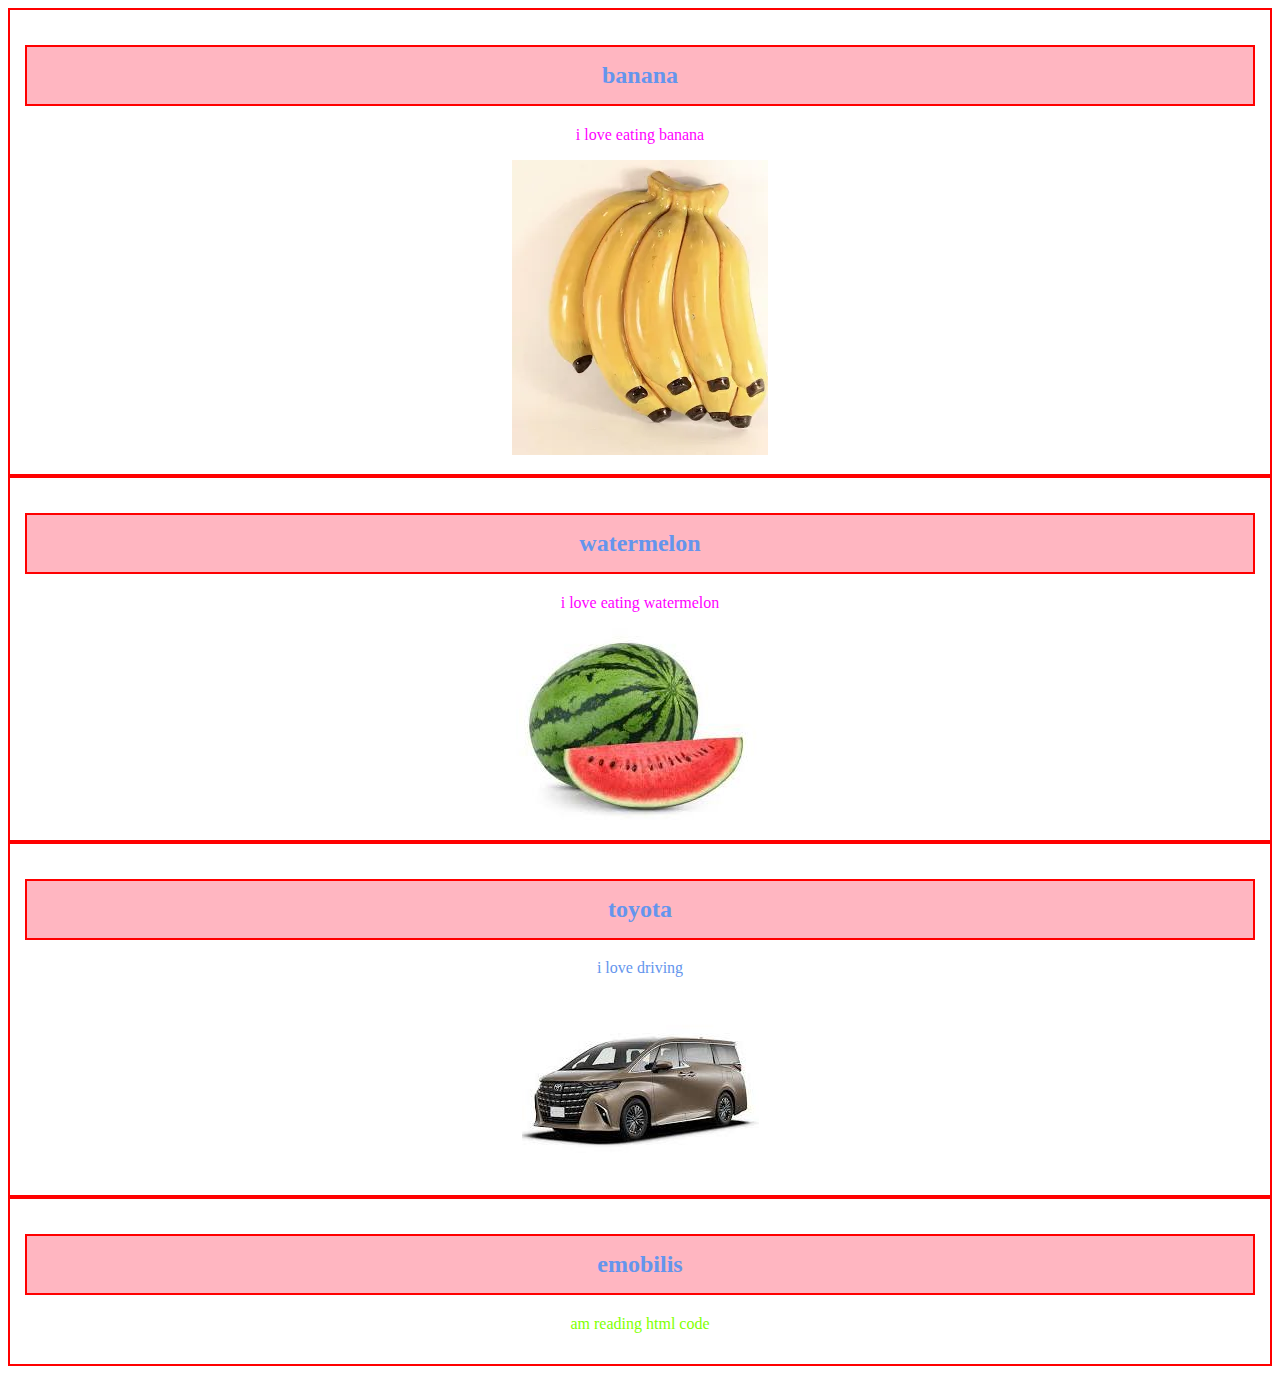
<file: divs .html>
<!DOCTYPE html>
<html lang="en">
<head>
    <link rel="stylesheet" href="assets/css/style.css">
    <meta charset="UTF-8">
    <title>Divs</title>
</head>
<body>
<div class="fruits">
<h2> banana</h2>
<p> i love eating banana</p>
<img src="assets/images/image8.jpeg" alt="">
</div>
<div class="fruits">
<h2> watermelon</h2>
<p> i love eating watermelon</p>
<img src="assets/css/image7.jpeg" alt="">
</div>
<div class="car">
<h2> toyota</h2>
<p> i love driving</p>
<img src="assets/images/image6.jpeg" alt="">
</div>
<div id="school">
<h2>emobilis</h2>
    <p> am reading html code</p>
</div>
</body>
</html>
</file>
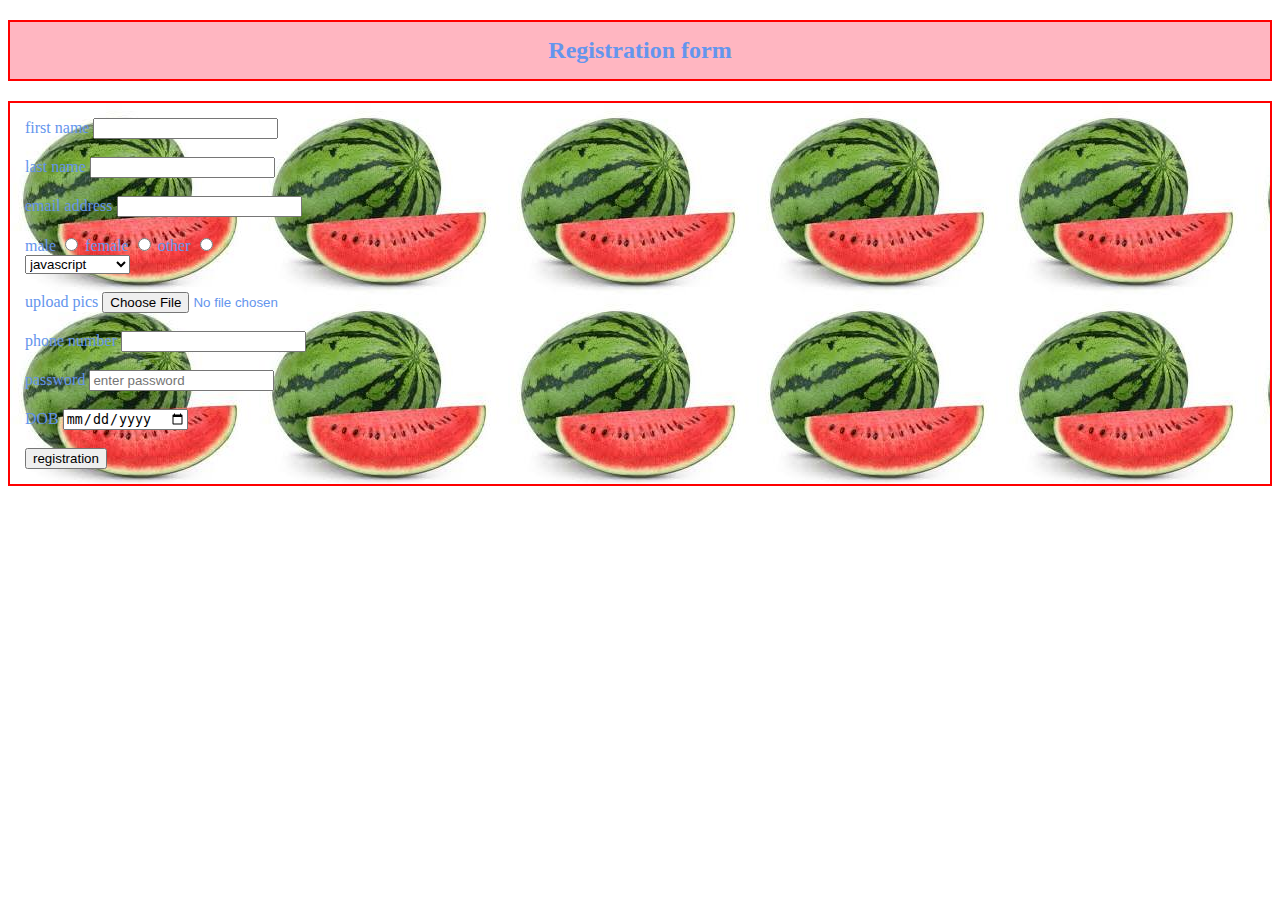
<file: forms.html>
<!DOCTYPE html>
<html lang="en">
<head>
     <link rel="stylesheet" href="assets/css/style.css">
    <meta charset="UTF-8">
    <title>student regform</title>
</head>
<body>
<div class=" my form">
<h2>Registration form</h2>
<form action="">
    <label for="fname">first name</label>
    <input type="text" id="fname"><br><br>
     <label for="lname">last name</label>
    <input type="text" id="lname"><br><br>
     <label for="barua">email address</label>
    <input type="barua" id="email address"><br><br>
     <label for="radio"id="male"name="gender">male</label>
    <input type="radio" id="male" name="gender">
     <label for="radio">female</label>
    <input type="radio" id="female" name="gender">
     <label for="radio">other</label>
    <input type="radio" id="other" name="gender"><br>
    <select name="course" id="course">
        <option value="js">javascript</option>
        <option value="django">django </option>
        <option value="python">python</option>
        <option value="cyber security">cyber security</option>
    </select><br><br>
    <label for="pic">upload pics</label>
    <input type="file" id="pic"><br><br>
     <label for="phn" id="phn">phone number</label>
    <input type="text" id="phone number" name="gender"><br><br>
     <label for="pass">password</label>
    <input type="password"id="pass"placeholder="enter password"><br><br>
     <label for="date">DOB</label>
    <input type="date" id="date" ><br><br>
    <input type="button" value="registration" ><br>
</form>
</div>
</body>
</html>
</file>
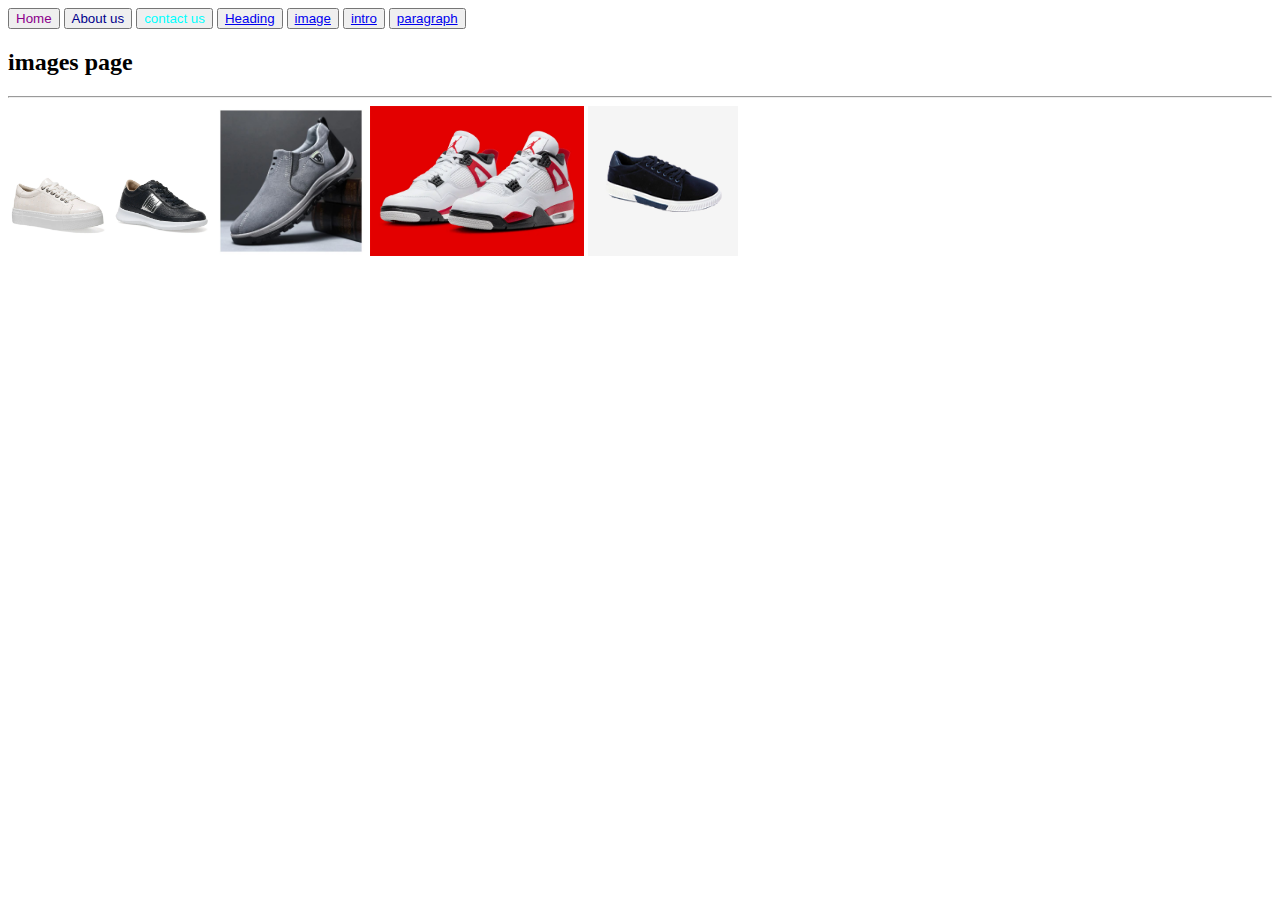
<file: image.html>
<!DOCTYPE html>
<html lang="en">
<head>
    <meta charset="UTF-8">
    <title>images</title>
</head>
<body>
<button style="color: darkmagenta"> Home</button>
<button style="color: darkblue"> About us</button>
<button style="color: cyan"> contact us</button>
<button><a href="Heading.html">Heading</a></button>
<button><a href="image.html">image</a></button>
<button><a href="intro.html">intro</a></button>
<button><a href="Paragraph.html">paragraph</a></button>
<h2>images page</h2>
<hr>
<img src="assets/images/image1.jpeg" alt="width=250" height="150">
<img src="assets/images/image2.jpeg" alt="width=250" height="150">
<img src="assets/images/image3.jpg" alt="width=250" height="150">
<img src="assets/images/image4.jpeg "alt="width 250" height="150">
<img src="assets/images/image5.jpeg" alt="width 250" height="150">

</body>
</html>
</file>
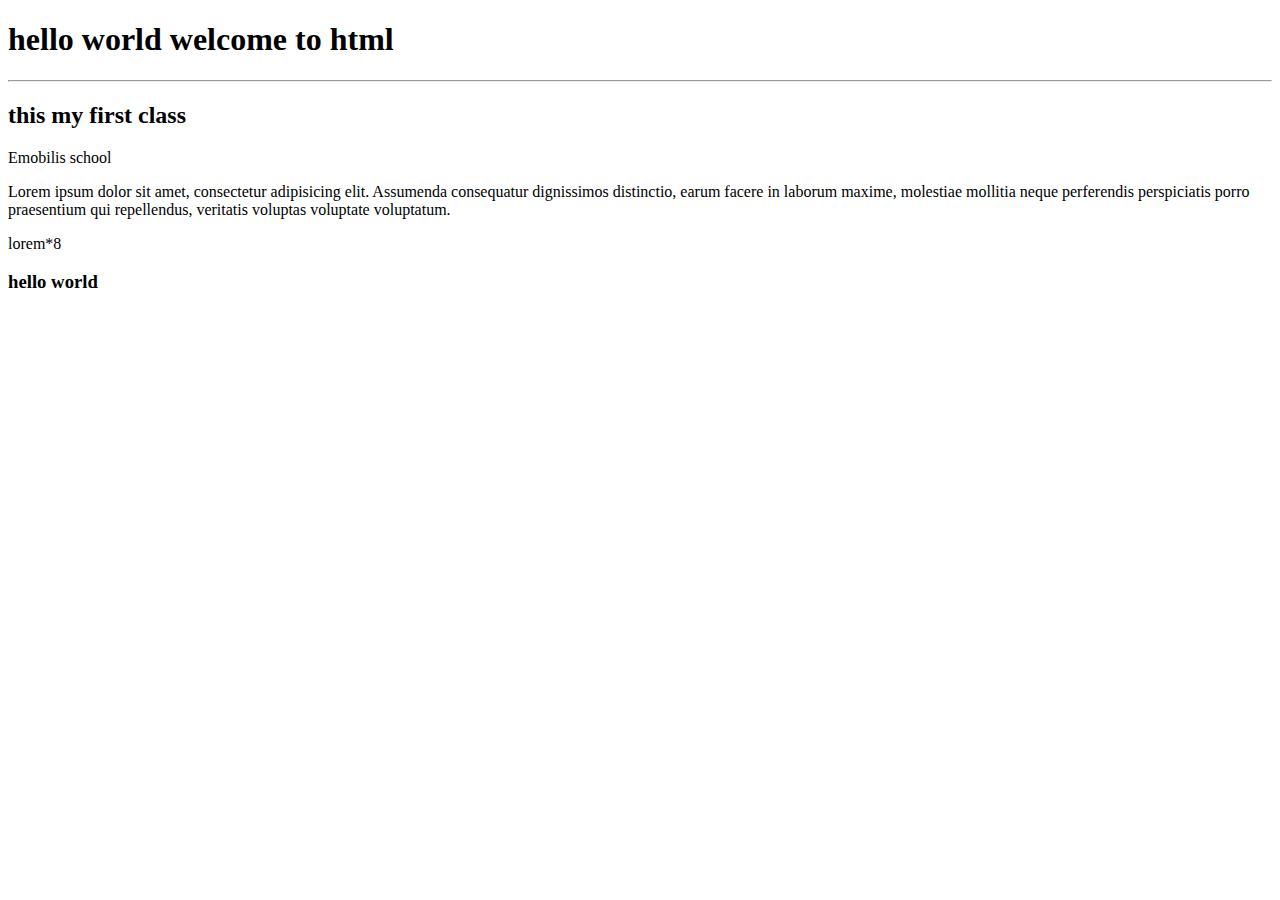
<file: intro.html>
<!DOCTYPE html>
<html lang="en">
<head>
    <meta charset="UTF-8">
    <title>heading</title>
</head>
<body>
<h1>hello world welcome to html</h1>
<hr>
<h2>this my first class</h2>
<p>Emobilis school</p>
<p>Lorem ipsum dolor sit amet, consectetur adipisicing elit. Assumenda consequatur dignissimos distinctio, earum facere in laborum maxime, molestiae mollitia neque perferendis perspiciatis porro praesentium qui repellendus, veritatis voluptas voluptate voluptatum.</p>
<p>lorem*8</p>
<h3>hello world</h3>
</body>
</html>
</file>
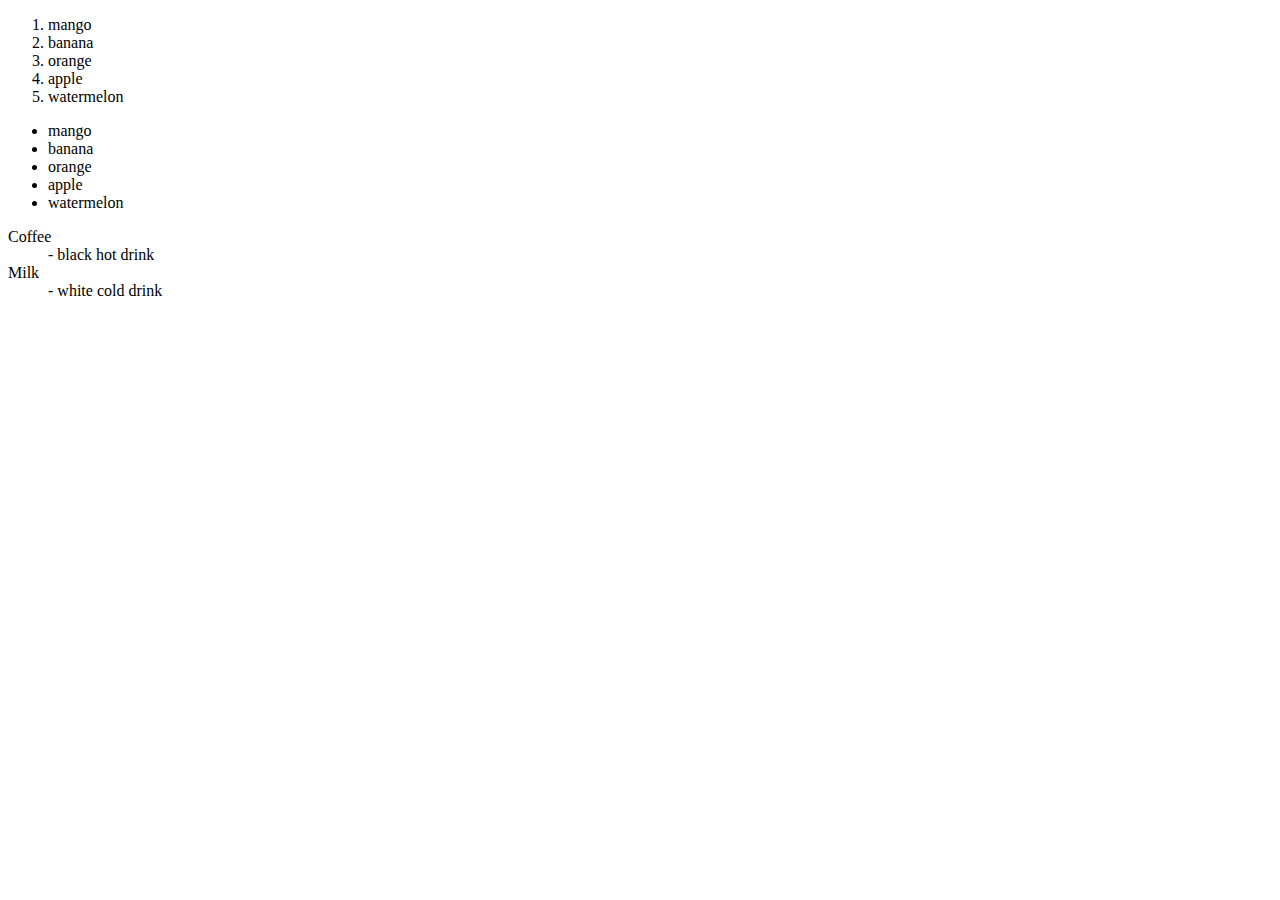
<file: list.html>
<!DOCTYPE html>
<html lang="en">
<head>
    <meta charset="UTF-8">
    <title>list of fruits</title>
</head>
<body>
<ol>
    <li>mango</li>
    <li> banana</li>
    <li>orange</li>
    <li>apple</li>
    <li>watermelon</li>
</ol>
<ul>
    <li>mango</li>
    <li> banana</li>
    <li>orange</li>
    <li>apple</li>
    <li> watermelon</li>
</ul>
 <dl>
  <dt>Coffee</dt>
  <dd>- black hot drink</dd>
  <dt>Milk</dt>
  <dd>- white cold drink</dd>
</dl> 
</body>
</html>
</file>
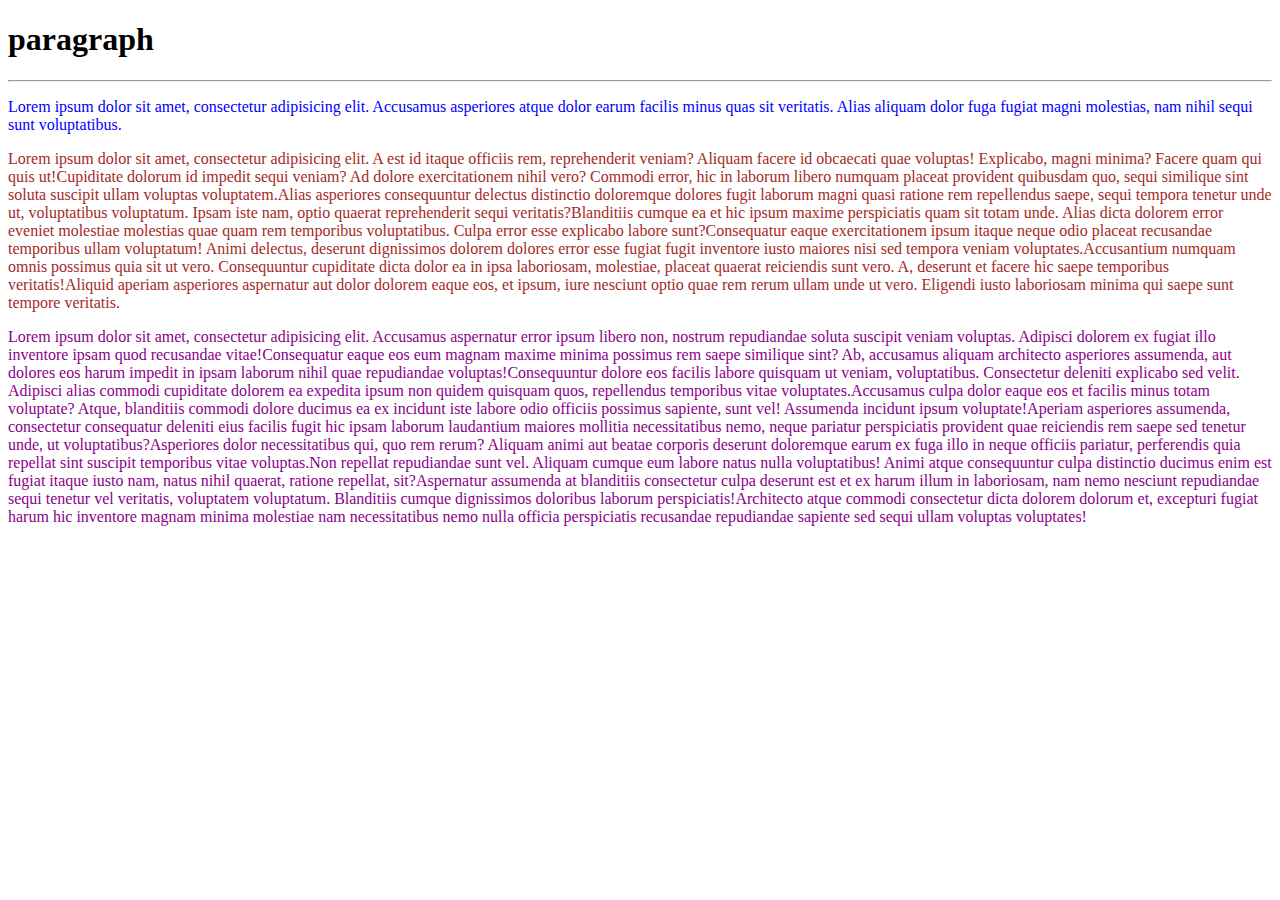
<file: Paragraph.html>
<!DOCTYPE html>
<html lang="en">
<head>
    <meta charset="UTF-8">
    <title>Paragraph</title>
</head>
<body>
<h1>paragraph</h1>
<hr>
<p style="color: blue">Lorem ipsum dolor sit amet, consectetur adipisicing elit. Accusamus asperiores atque dolor earum facilis minus quas sit veritatis. Alias aliquam dolor fuga fugiat magni molestias, nam nihil sequi sunt voluptatibus.</p>
<p style="color: brown"><span>Lorem ipsum dolor sit amet, consectetur adipisicing elit. A est id itaque officiis rem, reprehenderit veniam? Aliquam facere id obcaecati quae voluptas! Explicabo, magni minima? Facere quam qui quis ut!</span><span>Cupiditate dolorum id impedit sequi veniam? Ad dolore exercitationem nihil vero? Commodi error, hic in laborum libero numquam placeat provident quibusdam quo, sequi similique sint soluta suscipit ullam voluptas voluptatem.</span><span>Alias asperiores consequuntur delectus distinctio doloremque dolores fugit laborum magni quasi ratione rem repellendus saepe, sequi tempora tenetur unde ut, voluptatibus voluptatum. Ipsam iste nam, optio quaerat reprehenderit sequi veritatis?</span><span>Blanditiis cumque ea et hic ipsum maxime perspiciatis quam sit totam unde. Alias dicta dolorem error eveniet molestiae molestias quae quam rem temporibus voluptatibus. Culpa error esse explicabo labore sunt?</span><span>Consequatur eaque exercitationem ipsum itaque neque odio placeat recusandae temporibus ullam voluptatum! Animi delectus, deserunt dignissimos dolorem dolores error esse fugiat fugit inventore iusto maiores nisi sed tempora veniam voluptates.</span><span>Accusantium numquam omnis possimus quia sit ut vero. Consequuntur cupiditate dicta dolor ea in ipsa laboriosam, molestiae, placeat quaerat reiciendis sunt vero. A, deserunt et facere hic saepe temporibus veritatis!</span><span>Aliquid aperiam asperiores aspernatur aut dolor dolorem eaque eos, et ipsum, iure nesciunt optio quae rem rerum ullam unde ut vero. Eligendi iusto laboriosam minima qui saepe sunt tempore veritatis.</span></p>
<p style="color: darkmagenta"><span>Lorem ipsum dolor sit amet, consectetur adipisicing elit. Accusamus aspernatur error ipsum libero non, nostrum repudiandae soluta suscipit veniam voluptas. Adipisci dolorem ex fugiat illo inventore ipsam quod recusandae vitae!</span><span>Consequatur eaque eos eum magnam maxime minima possimus rem saepe similique sint? Ab, accusamus aliquam architecto asperiores assumenda, aut dolores eos harum impedit in ipsam laborum nihil quae repudiandae voluptas!</span><span>Consequuntur dolore eos facilis labore quisquam ut veniam, voluptatibus. Consectetur deleniti explicabo sed velit. Adipisci alias commodi cupiditate dolorem ea expedita ipsum non quidem quisquam quos, repellendus temporibus vitae voluptates.</span><span>Accusamus culpa dolor eaque eos et facilis minus totam voluptate? Atque, blanditiis commodi dolore ducimus ea ex incidunt iste labore odio officiis possimus sapiente, sunt vel! Assumenda incidunt ipsum voluptate!</span><span>Aperiam asperiores assumenda, consectetur consequatur deleniti eius facilis fugit hic ipsam laborum laudantium maiores mollitia necessitatibus nemo, neque pariatur perspiciatis provident quae reiciendis rem saepe sed tenetur unde, ut voluptatibus?</span><span>Asperiores dolor necessitatibus qui, quo rem rerum? Aliquam animi aut beatae corporis deserunt doloremque earum ex fuga illo in neque officiis pariatur, perferendis quia repellat sint suscipit temporibus vitae voluptas.</span><span>Non repellat repudiandae sunt vel. Aliquam cumque eum labore natus nulla voluptatibus! Animi atque consequuntur culpa distinctio ducimus enim est fugiat itaque iusto nam, natus nihil quaerat, ratione repellat, sit?</span><span>Aspernatur assumenda at blanditiis consectetur culpa deserunt est et ex harum illum in laboriosam, nam nemo nesciunt repudiandae sequi tenetur vel veritatis, voluptatem voluptatum. Blanditiis cumque dignissimos doloribus laborum perspiciatis!</span><span>Architecto atque commodi consectetur dicta dolorem dolorum et, excepturi fugiat harum hic inventore magnam minima molestiae nam necessitatibus nemo nulla officia perspiciatis recusandae repudiandae sapiente sed sequi ullam voluptas voluptates!</span></p>
</body>
</html>
</file>
<file: assets/css/style.css>
.fruits{
    border: 2px solid red;
    text-align: center;
    padding: 15px;
    color: fuchsia;
}
.car{
    border: 2px solid red;
    text-align: center;
    padding: 15px;
    color: cornflowerblue;

}
#school{
    border: 2px solid red;
    text-align: center;
    padding: 15px;
    color: chartreuse;
}
.my form{
    border: 2px solid red;
    text-align: left;
    padding: 15px;
    color: cornflowerblue;
    background-image: url("image7.jpeg");
}
h2{
    border: 2px solid red;
    text-align: center;
    padding: 15px;
    color: cornflowerblue;
    background-color: lightpink;

}
</file>
